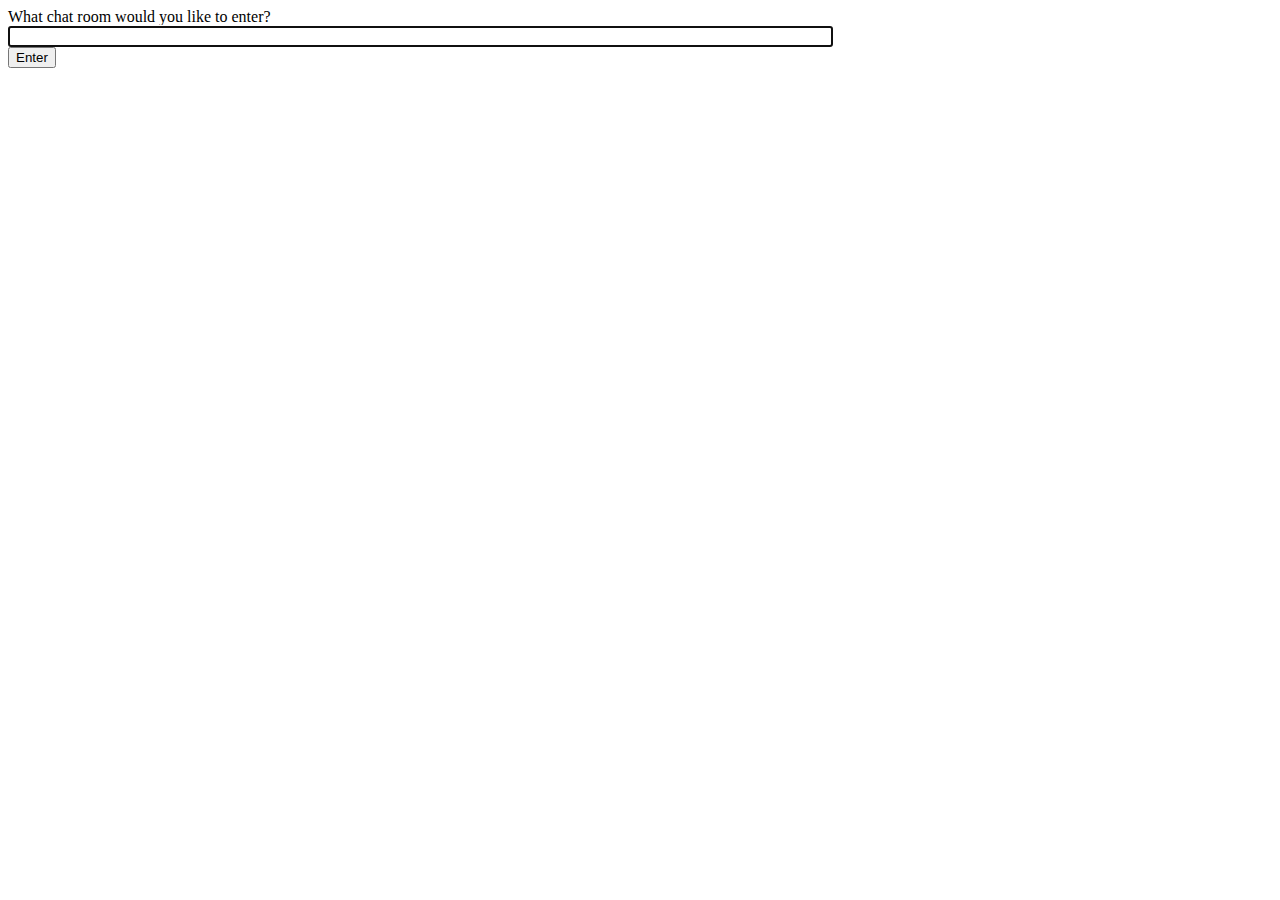
<file: chat/templates/chat/index.html>
<!-- chat/templates/chat/index.html -->
<!DOCTYPE html>
<html>
<head>
    <meta charset="utf-8"/>
    <title>Chat Rooms</title>
</head>
<body>
    What chat room would you like to enter?<br>
    <input id="room-name-input" type="text" size="100"><br>
    <input id="room-name-submit" type="button" value="Enter">

    <script>
        document.querySelector('#room-name-input').focus();
        document.querySelector('#room-name-input').onkeyup = function(e) {
            if (e.keyCode === 13) {  // enter, return
                document.querySelector('#room-name-submit').click();
            }
        };

        document.querySelector('#room-name-submit').onclick = function(e) {
            var roomName = document.querySelector('#room-name-input').value;
            window.location.pathname = '/chat/' + roomName + '/';
        };
    </script>
</body>
</html>
</file>
